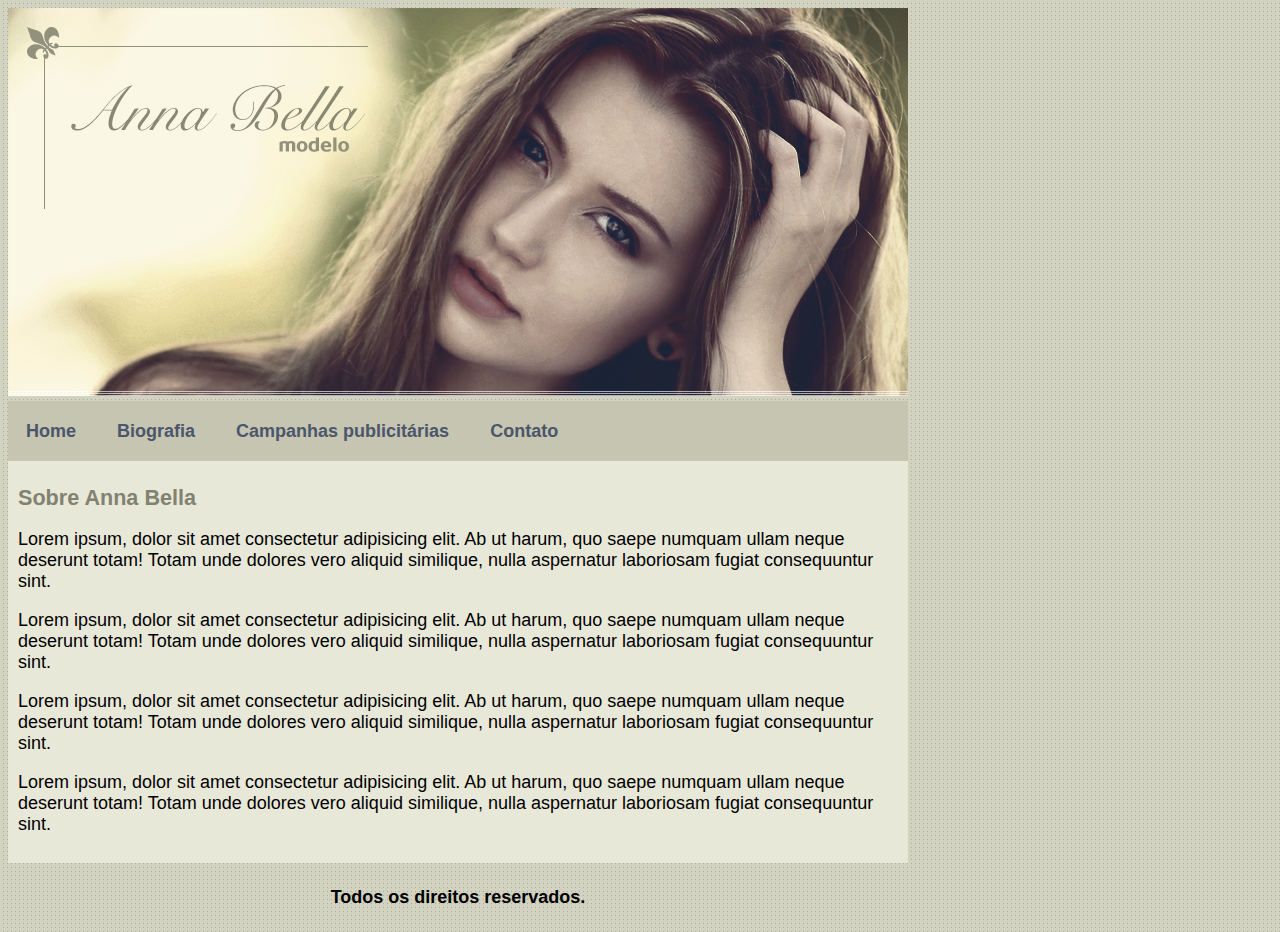
<file: index.html>
<!DOCTYPE html>
<html lang="en">
<head>
    <meta charset="UTF-8">
    <meta http-equiv="X-UA-Compatible" content="IE=edge">
    <meta name="viewport" content="width=device-width, initial-scale=1.0">
    <title>Document</title>
    <link rel="stylesheet" href="style.css">
</head>
<body>
    <header id="menu">
            <img src="fotos/capa.png" alt="">
            <div id="principal">
                <ul>
                    <li><a href="index.html">Home</a></li>
                    <li><a href="bio.html">Biografia</a></li>
                    <li><a href="camp.html">Campanhas publicitárias</a></li>
                    <li><a href="cont.html">Contato</a></li>
                </ul>
            </div>
    </header>
    <main id="content">
        <h1>Sobre Anna Bella</h1>
        <p>Lorem ipsum, dolor sit amet consectetur adipisicing elit. Ab ut harum, quo saepe numquam ullam neque deserunt totam! Totam unde dolores vero aliquid similique, nulla aspernatur laboriosam fugiat consequuntur sint.</p>
        <p>Lorem ipsum, dolor sit amet consectetur adipisicing elit. Ab ut harum, quo saepe numquam ullam neque deserunt totam! Totam unde dolores vero aliquid similique, nulla aspernatur laboriosam fugiat consequuntur sint.</p>
        <p>Lorem ipsum, dolor sit amet consectetur adipisicing elit. Ab ut harum, quo saepe numquam ullam neque deserunt totam! Totam unde dolores vero aliquid similique, nulla aspernatur laboriosam fugiat consequuntur sint.</p>
        <p>Lorem ipsum, dolor sit amet consectetur adipisicing elit. Ab ut harum, quo saepe numquam ullam neque deserunt totam! Totam unde dolores vero aliquid similique, nulla aspernatur laboriosam fugiat consequuntur sint.</p>
    </main>
    <footer class="centralizar">
        <h4>Todos os direitos reservados.</h4>
    </footer>
</body>
</html>
</file>
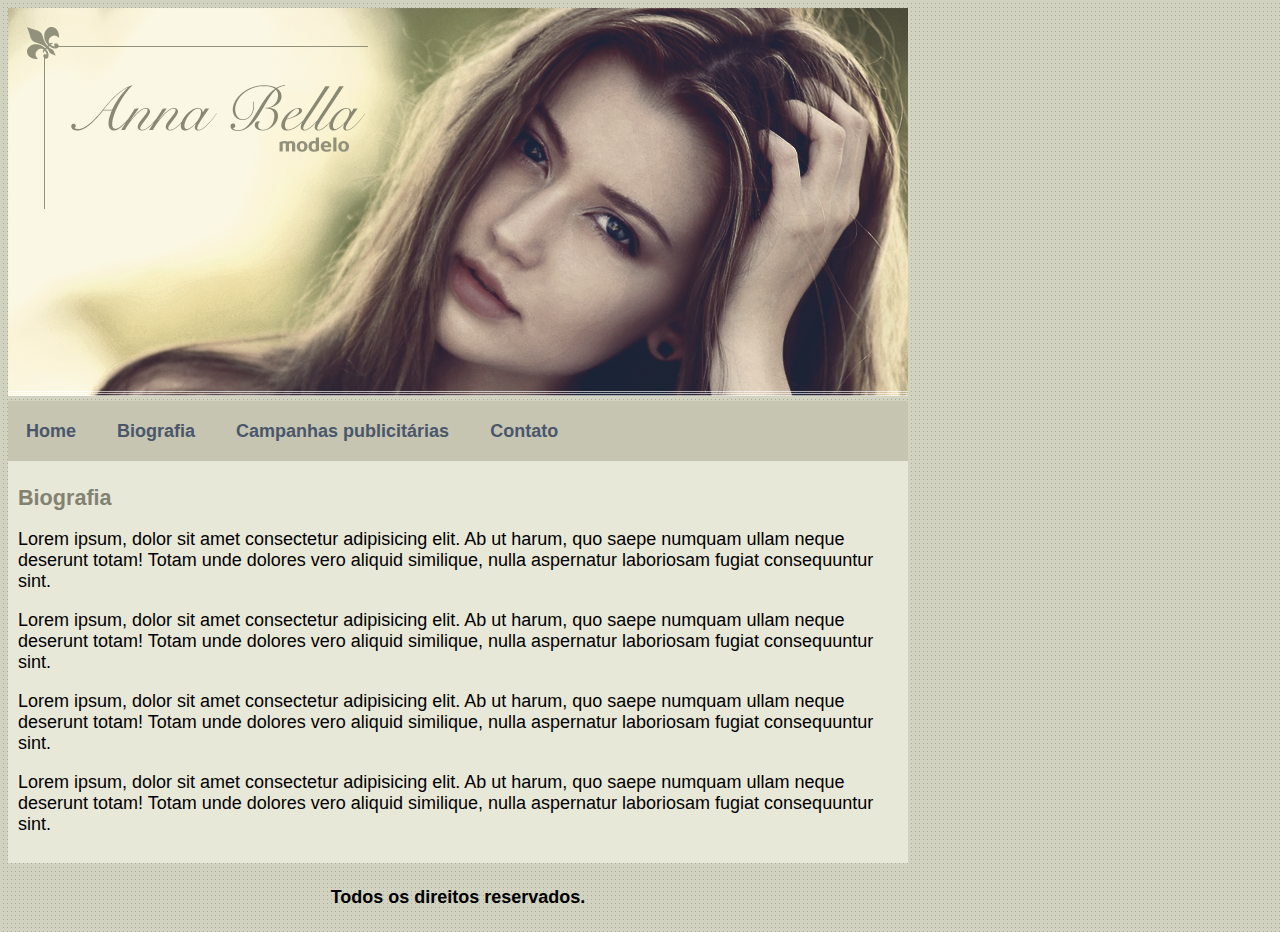
<file: bio.html>
<!DOCTYPE html>
<html lang="en">
<head>
    <meta charset="UTF-8">
    <meta http-equiv="X-UA-Compatible" content="IE=edge">
    <meta name="viewport" content="width=device-width, initial-scale=1.0">
    <title>Document</title>
    <link rel="stylesheet" href="style.css">
</head>
<body>
    <header id="menu">
            <img src="fotos/capa.png" alt="">
            <div id="principal">
                <ul>
                    <li><a href="index.html">Home</a></li>
                    <li><a href="bio.html">Biografia</a></li>
                    <li><a href="camp.html">Campanhas publicitárias</a></li>
                    <li><a href="cont.html">Contato</a></li>
                </ul>
            </div>
    </header>
    <main id="content">
        <h1>Biografia</h1>
        <p>Lorem ipsum, dolor sit amet consectetur adipisicing elit. Ab ut harum, quo saepe numquam ullam neque deserunt totam! Totam unde dolores vero aliquid similique, nulla aspernatur laboriosam fugiat consequuntur sint.</p>
        <p>Lorem ipsum, dolor sit amet consectetur adipisicing elit. Ab ut harum, quo saepe numquam ullam neque deserunt totam! Totam unde dolores vero aliquid similique, nulla aspernatur laboriosam fugiat consequuntur sint.</p>
        <p>Lorem ipsum, dolor sit amet consectetur adipisicing elit. Ab ut harum, quo saepe numquam ullam neque deserunt totam! Totam unde dolores vero aliquid similique, nulla aspernatur laboriosam fugiat consequuntur sint.</p>
        <p>Lorem ipsum, dolor sit amet consectetur adipisicing elit. Ab ut harum, quo saepe numquam ullam neque deserunt totam! Totam unde dolores vero aliquid similique, nulla aspernatur laboriosam fugiat consequuntur sint.</p>
    </main>
    <footer class="centralizar">
        <h4>Todos os direitos reservados.</h4>
    </footer>
</body>
</html>
</file>
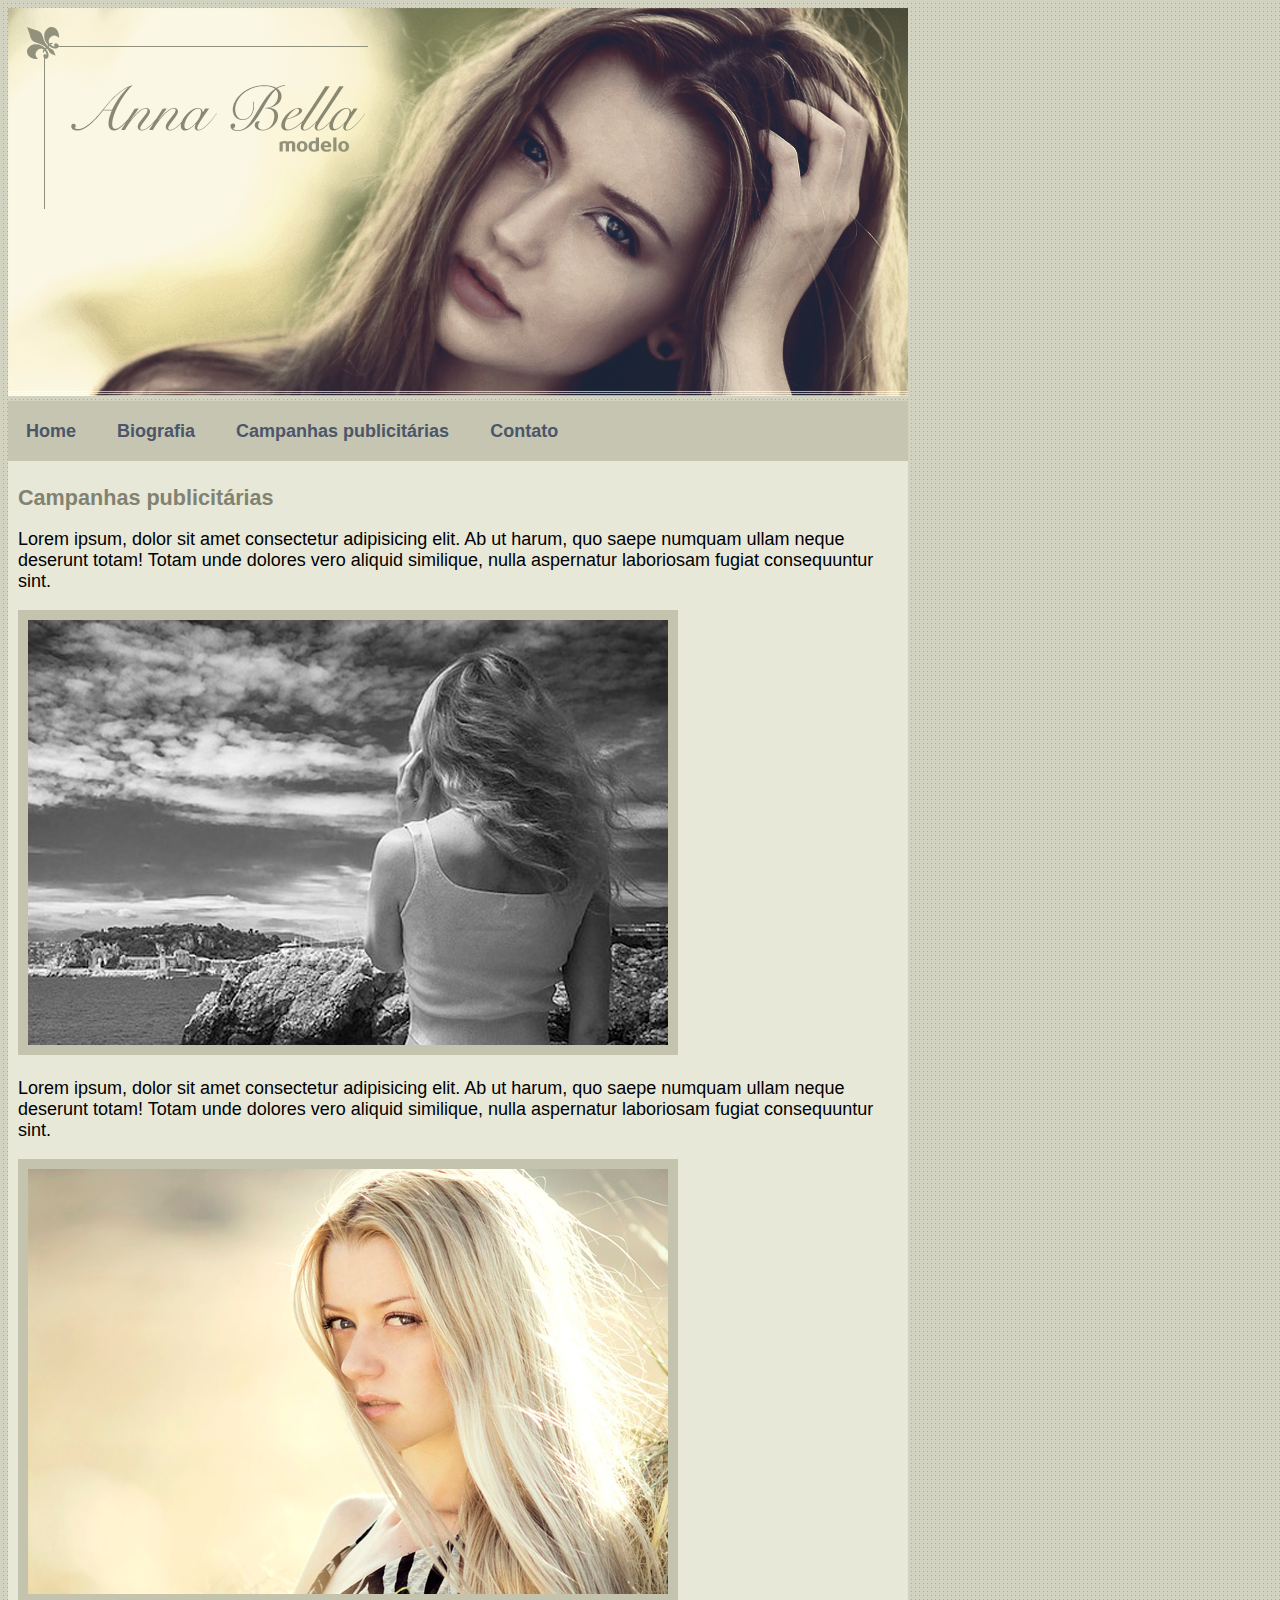
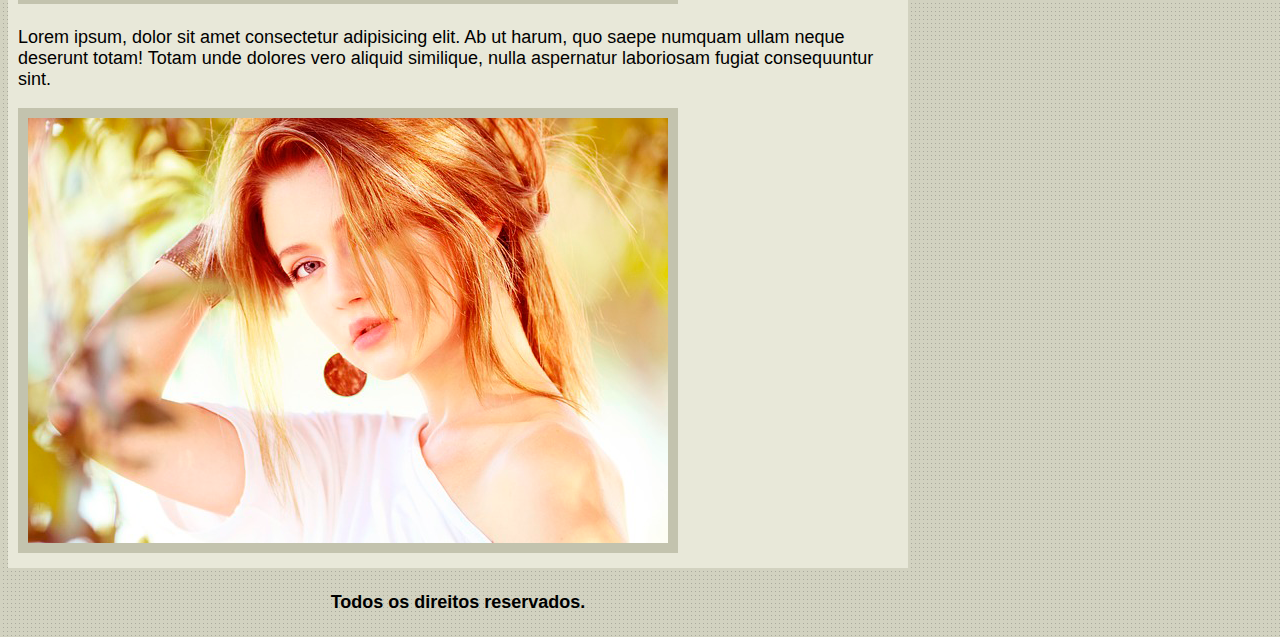
<file: camp.html>
<!DOCTYPE html>
<html lang="en">
<head>
    <meta charset="UTF-8">
    <meta http-equiv="X-UA-Compatible" content="IE=edge">
    <meta name="viewport" content="width=device-width, initial-scale=1.0">
    <title>Document</title>
    <link rel="stylesheet" href="style.css">
</head>
<body>
    <header id="menu">
            <img src="fotos/capa.png" alt="">
            <div id="principal">
                <ul>
                    <li><a href="index.html">Home</a></li>
                    <li><a href="bio.html">Biografia</a></li>
                    <li><a href="camp.html">Campanhas publicitárias</a></li>
                    <li><a href="cont.html">Contato</a></li>
                </ul>
            </div>
    </header>
    <main id="content">
        <h1>Campanhas publicitárias</h1>
        <p>Lorem ipsum, dolor sit amet consectetur adipisicing elit. Ab ut harum, quo saepe numquam ullam neque deserunt totam! Totam unde dolores vero aliquid similique, nulla aspernatur laboriosam fugiat consequuntur sint.</p>
        <img src="fotos/foto1.png" alt="" class="img-campanha">
        <p>Lorem ipsum, dolor sit amet consectetur adipisicing elit. Ab ut harum, quo saepe numquam ullam neque deserunt totam! Totam unde dolores vero aliquid similique, nulla aspernatur laboriosam fugiat consequuntur sint.</p>
        <img src="fotos/foto2.png" alt="" class="img-campanha">
        <p>Lorem ipsum, dolor sit amet consectetur adipisicing elit. Ab ut harum, quo saepe numquam ullam neque deserunt totam! Totam unde dolores vero aliquid similique, nulla aspernatur laboriosam fugiat consequuntur sint.</p>
        <img src="fotos/foto3.png" alt="" class="img-campanha">
    </main>
    <footer class="centralizar">
        <h4>Todos os direitos reservados.</h4>
    </footer>
</body>
</html>
</file>
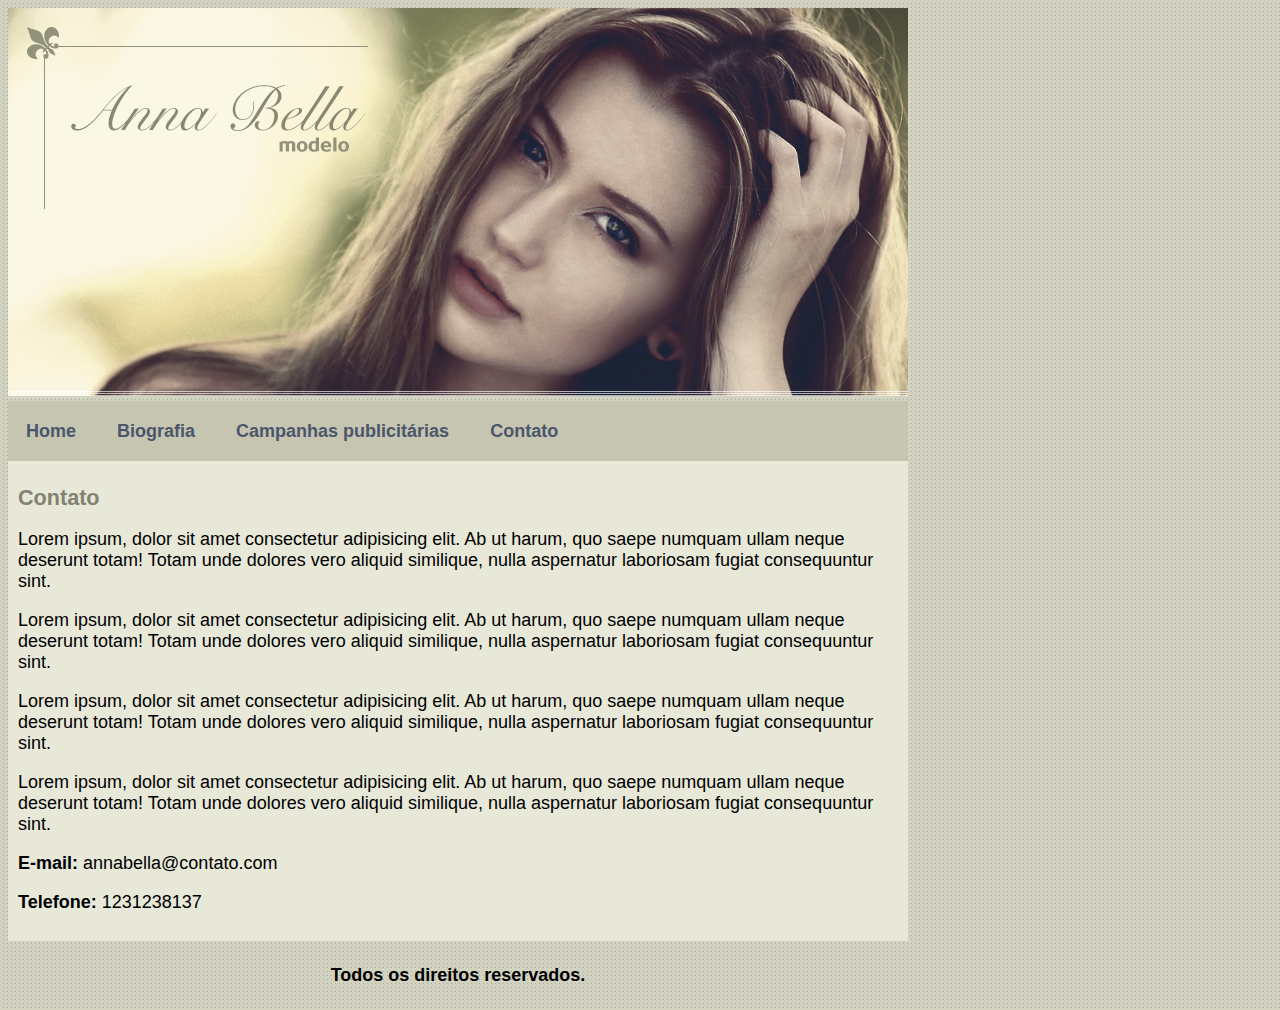
<file: cont.html>
<!DOCTYPE html>
<html lang="en">
<head>
    <meta charset="UTF-8">
    <meta http-equiv="X-UA-Compatible" content="IE=edge">
    <meta name="viewport" content="width=device-width, initial-scale=1.0">
    <title>Document</title>
    <link rel="stylesheet" href="style.css">
</head>
<body>
    <header id="menu">
            <img src="fotos/capa.png" alt="">
            <div id="principal">
                <ul>
                    <li><a href="index.html">Home</a></li>
                    <li><a href="bio.html">Biografia</a></li>
                    <li><a href="camp.html">Campanhas publicitárias</a></li>
                    <li><a href="cont.html">Contato</a></li>
                </ul>
            </div>
    </header>
    <main id="content">
        <h1>Contato</h1>
        <p>Lorem ipsum, dolor sit amet consectetur adipisicing elit. Ab ut harum, quo saepe numquam ullam neque deserunt totam! Totam unde dolores vero aliquid similique, nulla aspernatur laboriosam fugiat consequuntur sint.</p>
        <p>Lorem ipsum, dolor sit amet consectetur adipisicing elit. Ab ut harum, quo saepe numquam ullam neque deserunt totam! Totam unde dolores vero aliquid similique, nulla aspernatur laboriosam fugiat consequuntur sint.</p>
        <p>Lorem ipsum, dolor sit amet consectetur adipisicing elit. Ab ut harum, quo saepe numquam ullam neque deserunt totam! Totam unde dolores vero aliquid similique, nulla aspernatur laboriosam fugiat consequuntur sint.</p>
        <p>Lorem ipsum, dolor sit amet consectetur adipisicing elit. Ab ut harum, quo saepe numquam ullam neque deserunt totam! Totam unde dolores vero aliquid similique, nulla aspernatur laboriosam fugiat consequuntur sint.</p>
        <div class="contato">
            <p><strong>E-mail:</strong> annabella@contato.com</p>
            <p><strong>Telefone:</strong> 1231238137</p>
        </div>
    </main>
    <footer class="centralizar">
        <h4>Todos os direitos reservados.</h4>
    </footer>
</body>
</html>
</file>
<file: style.css>
body {
    background: #d2d2c1 url(fotos/fundo.png);
    font-family: sans-serif;
    font-size: 18px;
    width: 900px;
}
h1 {
    color: #828271;
    font-size: 1.2em;
}
ul {
    margin: 0px;
    list-style: none;
    padding: 0px;
    height: 60px;
}
li {
    display: inline-block;
    margin-top: 20px;
}
a {
    text-decoration: none;
    color: #4b566a;
    font-weight: bold;
    padding: 18px;
}

.centralizar {
    text-align: center;
}
.img-campanha {
    border: 10px solid #c3c3ae;
}

#principal {
    background: #c5c5b2;
}

#content {
    background: #e8e8d9;
    padding: 10px;
}
</file>
